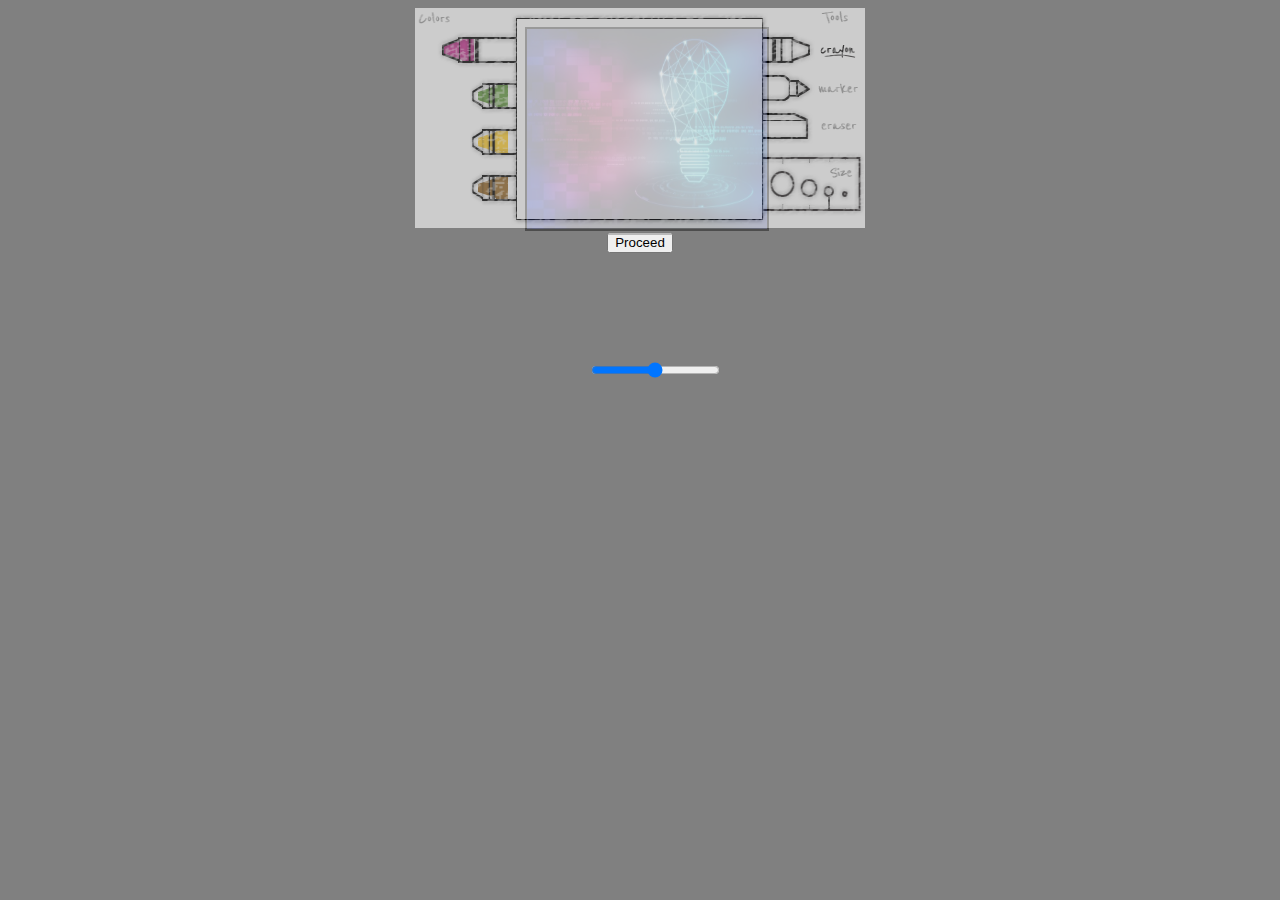
<file: index.html>
<!DOCTYPE html>
<html>
<head>
    <title>Page Title</title>
    <link rel='stylesheet' type='text/css' media='screen' href='main.css'>
    <!--<script src='main.js'></script>-->
    <script type="text/javascript" src="html5-canvas-drawing-app.js"></script>
    <script src="https://ajax.googleapis.com/ajax/libs/jquery/1.11.0/jquery.min.js"></script>
</head>
    <body><center>
        <div id="contrastFilter">
            <canvas id="canvas" style="border: 2px solid black"></canvas>
        </div>
        <div id="contrastSlider">
            <input id="contrast" type="range" value="contrast" max="1" min="0.5" step="0.01"/>
        </div>
        <canvas id="canvasInAPerfectWorld" width="240" height="200" style="border: 2px solid black"></canvas>
        <div id="canvasDiv"></div>

        <!--<image id="theimage" width="240" height="200"></image>-->

        <button type="button" onclick="pageRedirect()">Proceed</button>

        

    </body></center>
    
    <script>
        drawingApp.init();
            function pageRedirect() {
            // var canvas = document.getElementById("canvasInAPerfectWorld");
            // document.getElementById("theimage").src = canvas.toDataURL();
            // Canvas2Image.saveAsPNG(canvas);
           
            //window.location.href = "page2.html";

            // var image = canvas.toDataURL();        // create temporary link
            // var tmpLink = document.createElement( 'a' );
            // tmpLink.download = 'image.png'; // set the name of the download file
            // tmpLink.href = image;        // temporarily add link to body and initiate the download
            // document.body.appendChild( tmpLink );
            // tmpLink.click();
            // document.body.removeChild( tmpLink ); 

            var canvas = document.getElementById("canvasInAPerfectWorld");
            image = canvas.toDataURL("image/png").replace("image/png", "image/octet-stream");
            var link = document.createElement('a');
            link.download = "my-image.png";
            link.href = image;
            link.click();

            // sessionStorage.setItem("img", link.download);

            //document.getElementById("canvasDiv2").value = document.getElementById("canvasDiv").innerHTML;
        }      
        window.onload = function () {
    
            // GET THE IMAGE.
            var img = new Image();
            img.src = 'img1.jpg';
            sessionStorage.setItem("imgsrc", img.src);
            img.width = '240';
            img.height = '200';
         
            // WAIT TILL IMAGE IS LOADED.
            img.onload = function () {
                fill_canvas(img);       // FILL THE CANVAS WITH THE IMAGE.
            }
    
            function fill_canvas(img) {
                // CREATE CANVAS CONTEXT.
                var canvas = document.getElementById('canvas');
                //var dataUrl = canvas.toDataURL();
                //sessionStorage.setItem("dataUrl", dataUrl);

                var context = canvas.getContext('2d');
    
                canvas.width = img.width;
                canvas.height = img.height;
    
                context.drawImage(img,0,0,img.width,img.height);       // DRAW THE IMAGE TO THE CANVAS.
            }
        }
        $('#contrast').on('input', function() {
                $('#contrastFilter').css('opacity', $(this).val());
        });

        
    </script>
</html>
</file>
<file: main.css>
body{
    background-color: grey;
}
#contrastFilter {
    background-color: grey;
    position: absolute;
    top: 3%;
    float: right;
    left: 41%;
    z-index: 2;
    opacity: 0.5;
}
#contrast {
    position: fixed;
    top: 40%;
    left: 46%;
}
#canvasInAPerfectWorld {
    position: relative;
    float: left;
    position: absolute;
    top: 3%;
    left: 41%;
    background-color: grey;
    width: 240;
    height: 200;
    opacity: 1;
}
#canvasDiv {
    position: relative;
    background-color: grey;
    opacity: 1;
    z-index: 3;
    opacity: 0.6;
}
#sketch-container {
    background: grey;
    width: 960px;
    height: 500px;
  }
</file>
